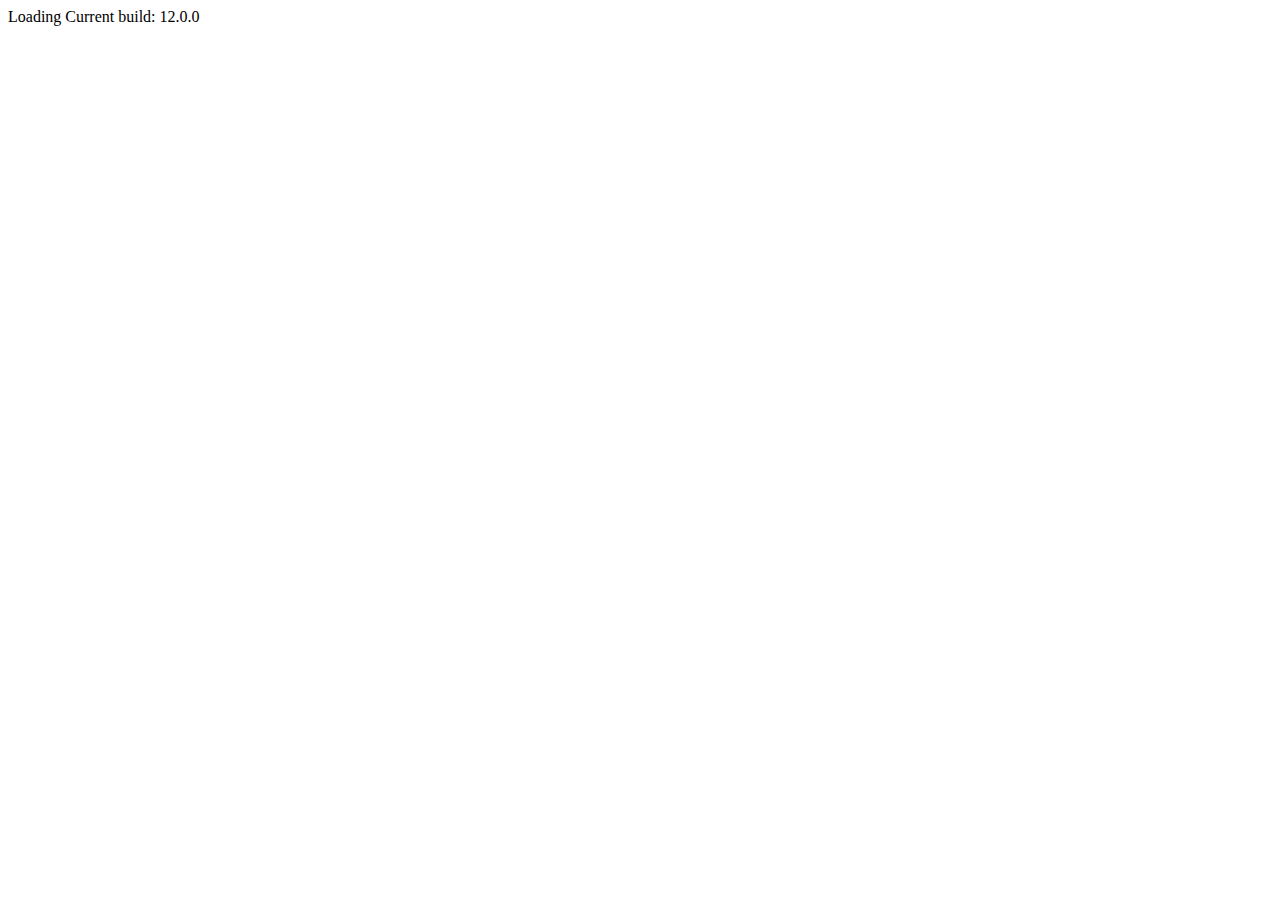
<file: src/index.html>
<!DOCTYPE html>
<html lang="en">
<head>
  <meta charset="utf-8">
  <meta name="viewport" content="width=device-width, initial-scale=1.0">
  <link href="https://fonts.googleapis.com/icon?family=Material+Icons&display=block" rel="stylesheet">
  <title>Drag&Drop boundary</title>
</head>
<body class="mat-app-background">
  <cdk-drag-drop-boundary-example>Loading</cdk-drag-drop-boundary-example>
  <span class="version-info">Current build: 12.0.0</span>
</body>
</html>


<!-- Copyright 2021 Google LLC. All Rights Reserved.
    Use of this source code is governed by an MIT-style license that
    can be found in the LICENSE file at http://angular.io/license -->
</file>
